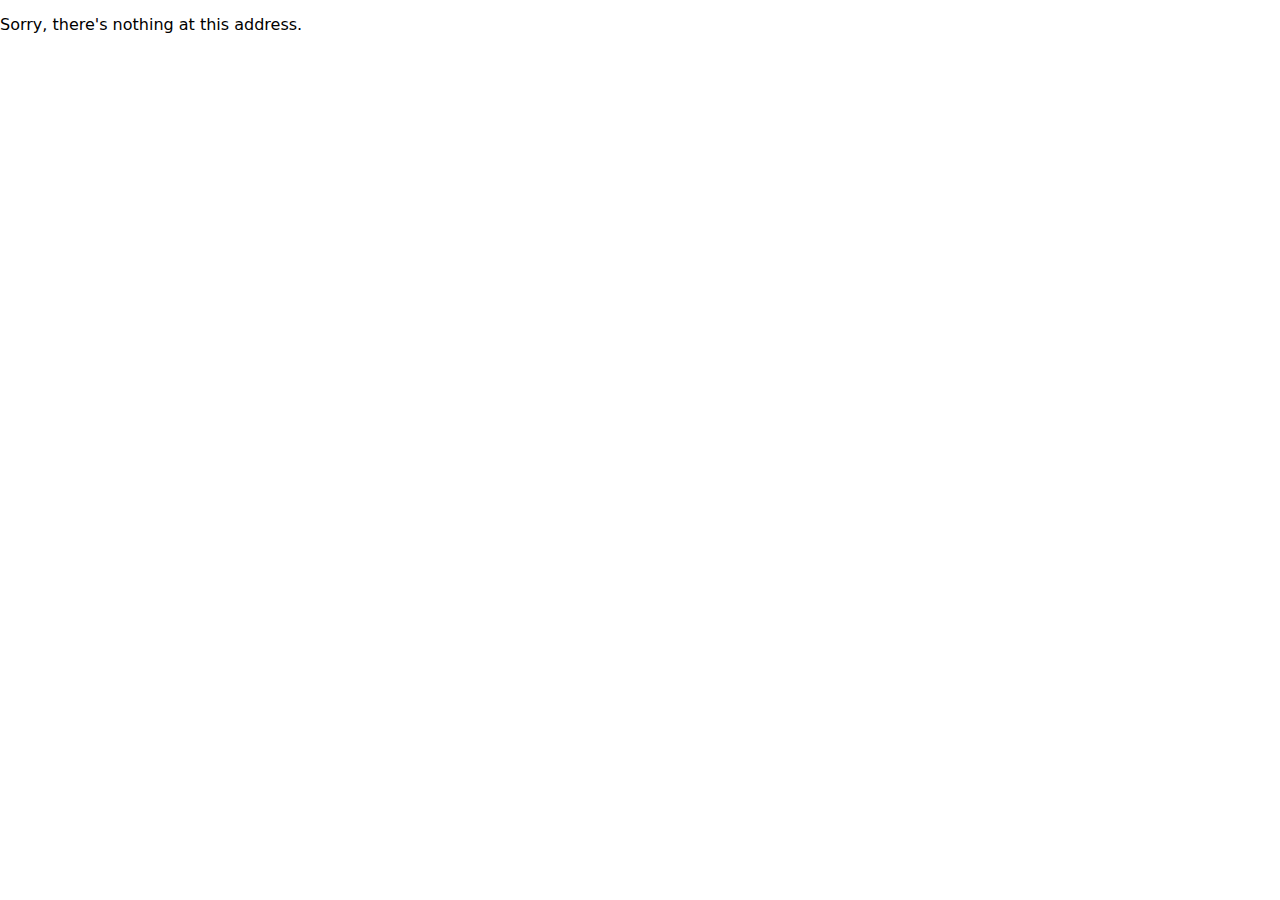
<file: index.html>
<!DOCTYPE html>
<html lang="en">

<head>
    <meta charset="utf-8" />
    <meta name="viewport" content="width=device-width, initial-scale=1.0, maximum-scale=1.0, user-scalable=no" />
    <title>In the Line of Business</title>
    <base href="/" />
    <link href="modern-normalize.min.css" rel="stylesheet" />
    <style type="text/css">
        body, html, #app, main {
            width: 100%;
            height: 100%;
            overflow: hidden;
        }

        .loading-progress {
            position: relative;
            display: block;
            width: 8rem;
            height: 8rem;
            margin: 20vh auto 1rem auto;
        }

        .loading-progress circle {
            fill: none;
            stroke: #e0e0e0;
            stroke-width: 0.6rem;
            transform-origin: 50% 50%;
            transform: rotate(-90deg);
        }

        .loading-progress circle:last-child {
            stroke: #1b6ec2;
            stroke-dasharray: calc(3.141 * var(--blazor-load-percentage, 0%) * 0.8), 500%;
            transition: stroke-dasharray 0.05s ease-in-out;
        }

        .loading-progress-text {
            position: absolute;
            text-align: center;
            font-weight: bold;
            inset: calc(20vh + 3.25rem) 0 auto 0.2rem;
        }

        .loading-progress-text:after {
            content: var(--blazor-load-percentage-text, "Loading");
        }

        #blazor-error-ui {
            background: lightyellow;
            bottom: 0;
            box-shadow: 0 -1px 2px rgba(0, 0, 0, 0.2);
            display: none;
            left: 0;
            padding: 0.6rem 1.25rem 0.7rem 1.25rem;
            position: fixed;
            width: 100%;
            z-index: 1000;
        }

        #blazor-error-ui .dismiss {
            cursor: pointer;
            position: absolute;
            right: 0.75rem;
            top: 0.5rem;
        }

        .blazor-error-boundary {
            background: url([data-uri]) no-repeat 1rem/1.8rem, #b32121;
            padding: 1rem 1rem 1rem 3.7rem;
            color: white;
        }

        .blazor-error-boundary::after {
            content: "An error has occurred."
        }
    </style>
</head>

<body>
    <div id="app">
        <svg class="loading-progress">
            <circle r="40%" cx="50%" cy="50%" />
            <circle r="40%" cx="50%" cy="50%" />
        </svg>
        <div class="loading-progress-text"></div>
    </div>

    <div id="blazor-error-ui">
        An unhandled error has occurred.
        <a href="" class="reload">Reload</a>
        <a class="dismiss">🗙</a>
    </div>
    <script src="_framework/blazor.webassembly.js" autostart="false"></script>
    <script type="module">
        import { BrotliDecode } from './decode.min.js';

        var link = document.createElement('link');
        link.type = 'text/css';
        link.rel = 'stylesheet';
        link.href = 'ITLOB.styles.css?cache=' + new Date().getTime();
        document.head.appendChild(link);

        Blazor.start({
            loadBootResource: function (type, name, defaultUri, integrity) {
                if (type !== 'dotnetjs' && location.hostname !== 'localhost') {
                    return (async function () {
                        const response = await fetch(defaultUri + '.br', { cache: 'no-cache' });
                        if (!response.ok) {
                            throw new Error(response.statusText);
                        }
                        const originalResponseBuffer = await response.arrayBuffer();
                        const originalResponseArray = new Int8Array(originalResponseBuffer);
                        const decompressedResponseArray = BrotliDecode(originalResponseArray);
                        const contentType = type ===
                            'dotnetwasm' ? 'application/wasm' : 'application/octet-stream';
                        return new Response(decompressedResponseArray,
                            { headers: { 'content-type': contentType } });
                    })();
                }
            }
        });
    </script>
</body>

</html>
</file>
